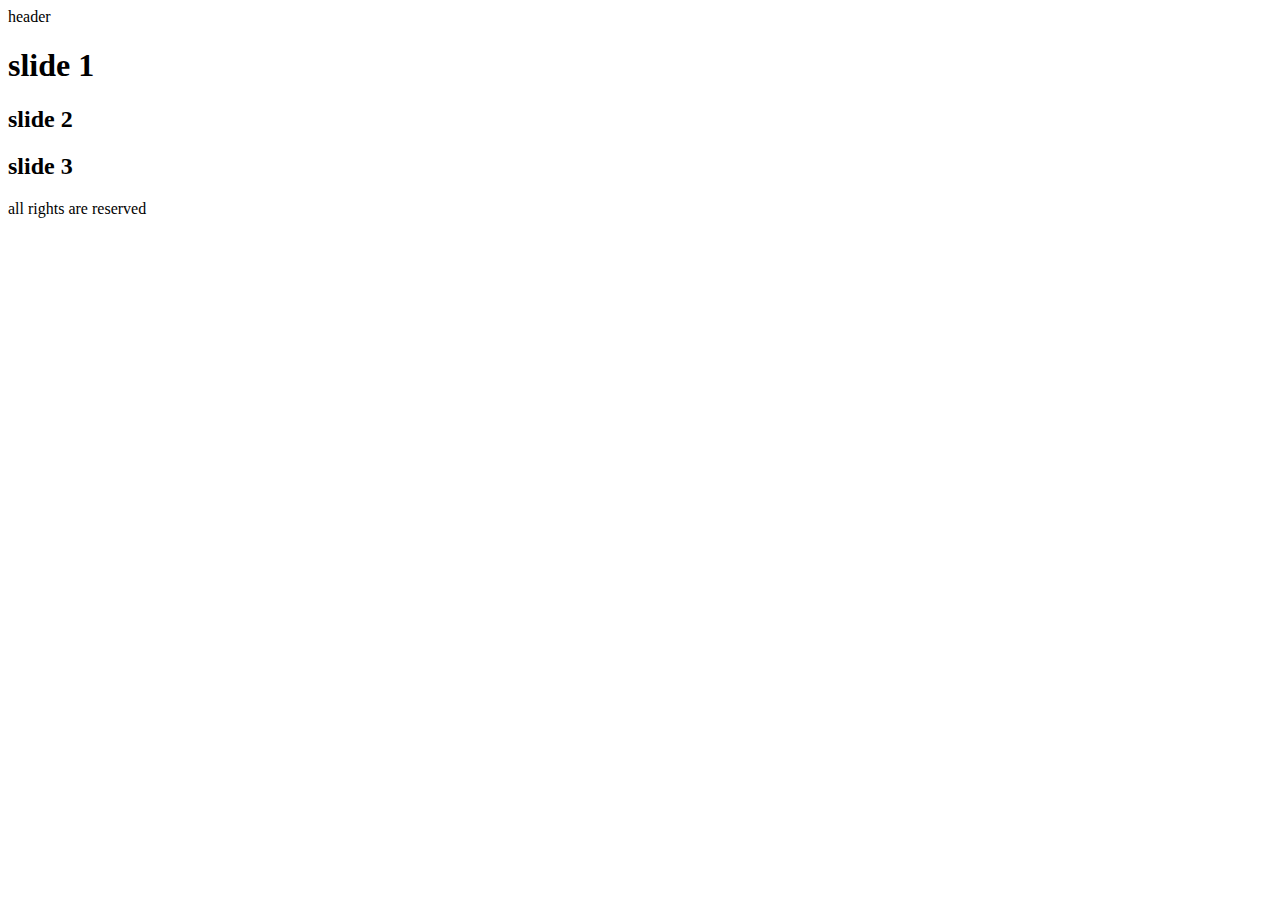
<file: git-project-one - Copy/index.html>
<!DOCTYPE html>
<html lang="en">
<head>
    <meta charset="UTF-8">
    <meta http-equiv="X-UA-Compatible" content="IE=edge">
    <meta name="viewport" content="width=device-width, initial-scale=1.0">
    <title>Document</title>
</head>
<body>
   <header>
    header
   </header>
   <div class="slider" >
    <h1>slide 1 </h1>
    <h2>slide 2</h2>
    <h2>slide 3</h2>
   </div>
   <footer>all rights are reserved</footer>
</body>
</html>
</file>
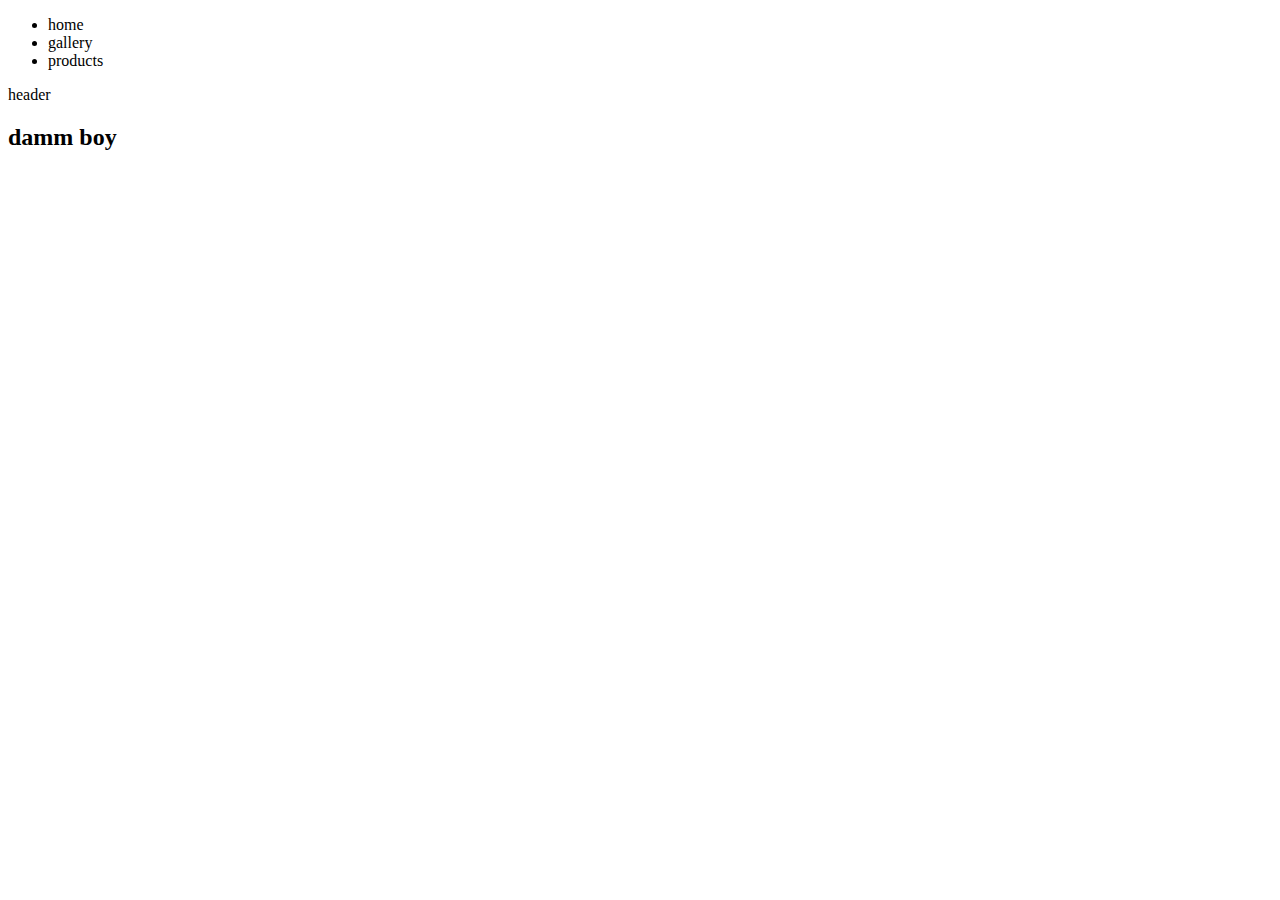
<file: git-project-one/index.html>
<!DOCTYPE html>
<html lang="en">
<head>
    <meta charset="UTF-8">
    <meta http-equiv="X-UA-Compatible" content="IE=edge">
    <meta name="viewport" content="width=device-width, initial-scale=1.0">
    <title>Document</title>
</head>
<body>
    <nav>
        <ul>
            <li>home</li><li>gallery</li><li>products</li>
        </ul>
    </nav>
   <header>
    header
   </header>
</body>
<SCRipt src="script.js" > </SCRipt>

<footer>
    <h2> damm boy </h2>
</footer>
</html>
</file>
